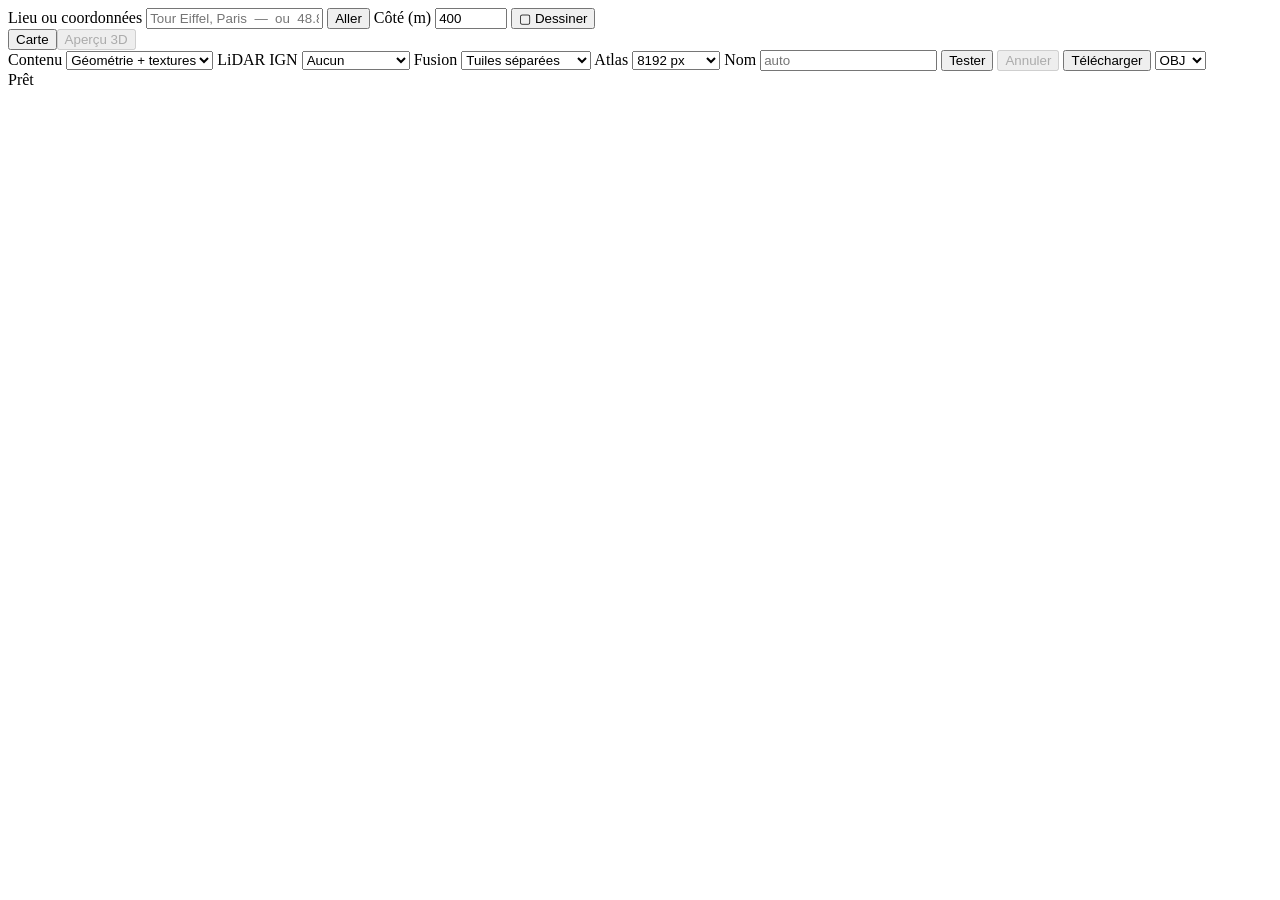
<file: earth_importer/web/src/index.html>
<!doctype html>
<html lang="fr">
<head>
<meta charset="utf-8">
<meta name="viewport" content="width=device-width, initial-scale=1">
<title>Earth Importer</title>
<!-- @inline-css ../../ui/vendor/leaflet/leaflet.css -->
<!-- @inline-css ../../ui/style.css -->
<!-- @inline-css style.css -->
</head>
<body>
<header class="bar">
  <label class="grow place">Lieu ou coordonnées
    <input id="coords" placeholder="Tour Eiffel, Paris  —  ou  48.8584, 2.2945" autocomplete="off">
    <ul id="places" hidden></ul>
  </label>
  <button id="go">Aller</button>
  <label>Côté (m)
    <input id="side" type="number" min="2" max="10000" step="10" value="400">
  </label>
  <button id="draw" title="Cliquer-glisser sur la carte pour dessiner un carré (Échap pour annuler)">▢ Dessiner</button>
</header>

<main id="stage">
  <div id="map"></div>
  <div id="viewer" hidden></div>
  <div class="tabs">
    <button id="tab-map" class="active">Carte</button><button id="tab-3d" disabled title="Cliquer sur Tester pour voir la géométrie avant de la télécharger">Aperçu 3D</button>
  </div>
</main>

<section class="bar controls">
  <label>Contenu
    <select id="content">
      <option value="geo_tex">Géométrie + textures</option>
      <option value="none">Rien (LiDAR seul)</option>
    </select>
  </label>
  <label title="LiDAR HD de l'IGN (France) : maillage dans le même repère que la 3D Google">LiDAR IGN
    <select id="lidar">
      <option value="none">Aucun</option>
      <option value="mns">MNS (surface)</option>
      <option value="mnt">MNT (sol nu)</option>
      <option value="both">MNS + MNT</option>
    </select>
  </label>
  <label title="Tuiles séparées, ou un seul objet avec une seule texture (atlas)">Fusion
    <select id="merge">
      <option value="0">Tuiles séparées</option>
      <option value="1">1 objet + 1 texture</option>
    </select>
  </label>
  <label title="Côté de la texture fusionnée. Auto = résolution d'origine des tuiles (jusqu'à 16384)">Atlas
    <select id="atlas">
      <option value="auto">Auto (max)</option>
      <option value="1024">1024 px</option>
      <option value="2048">2048 px</option>
      <option value="4096">4096 px</option>
      <option value="8192" selected>8192 px</option>
      <option value="16384">16384 px</option>
    </select>
  </label>
  <label class="grow">Nom
    <input id="name" placeholder="auto">
  </label>
  <button id="estimate" class="ghost" title="Télécharge un aperçu et l'affiche en 3D (le téléchargement final réutilise ce qui a déjà été reçu)">Tester</button>
  <button id="cancel" class="ghost" disabled>Annuler</button>
  <span class="split">
    <button id="download" class="primary">Télécharger</button>
    <select id="fmt" title="Format d'export">
      <option value="obj">OBJ</option>
      <option value="usd">USD</option>
    </select>
  </span>
</section>

<section class="progress">
  <div class="track"><div id="fill"></div></div>
  <span id="ptext">Prêt</span>
</section>

<section id="log" aria-live="polite"></section>

<!-- @inline-js ../../ui/vendor/leaflet/leaflet.js -->
<!-- @inline-js ../../ui/vendor/three/three.min.js -->
<!-- @inline-js ../../ui/vendor/three/OrbitControls.js -->
<!-- @inline-js ../../ui/geocode.js -->
<!-- @inline-js ../../ui/preview.js -->
<!-- @inline-js rocktree.js -->
<!-- @inline-js lidar.js -->
<!-- @inline-js align.js -->
<!-- @inline-js bake.js -->
<!-- @inline-js exporters.js -->
<!-- @inline-js merge.js -->
<!-- @inline-js app.js -->
</body>
</html>
</file>
